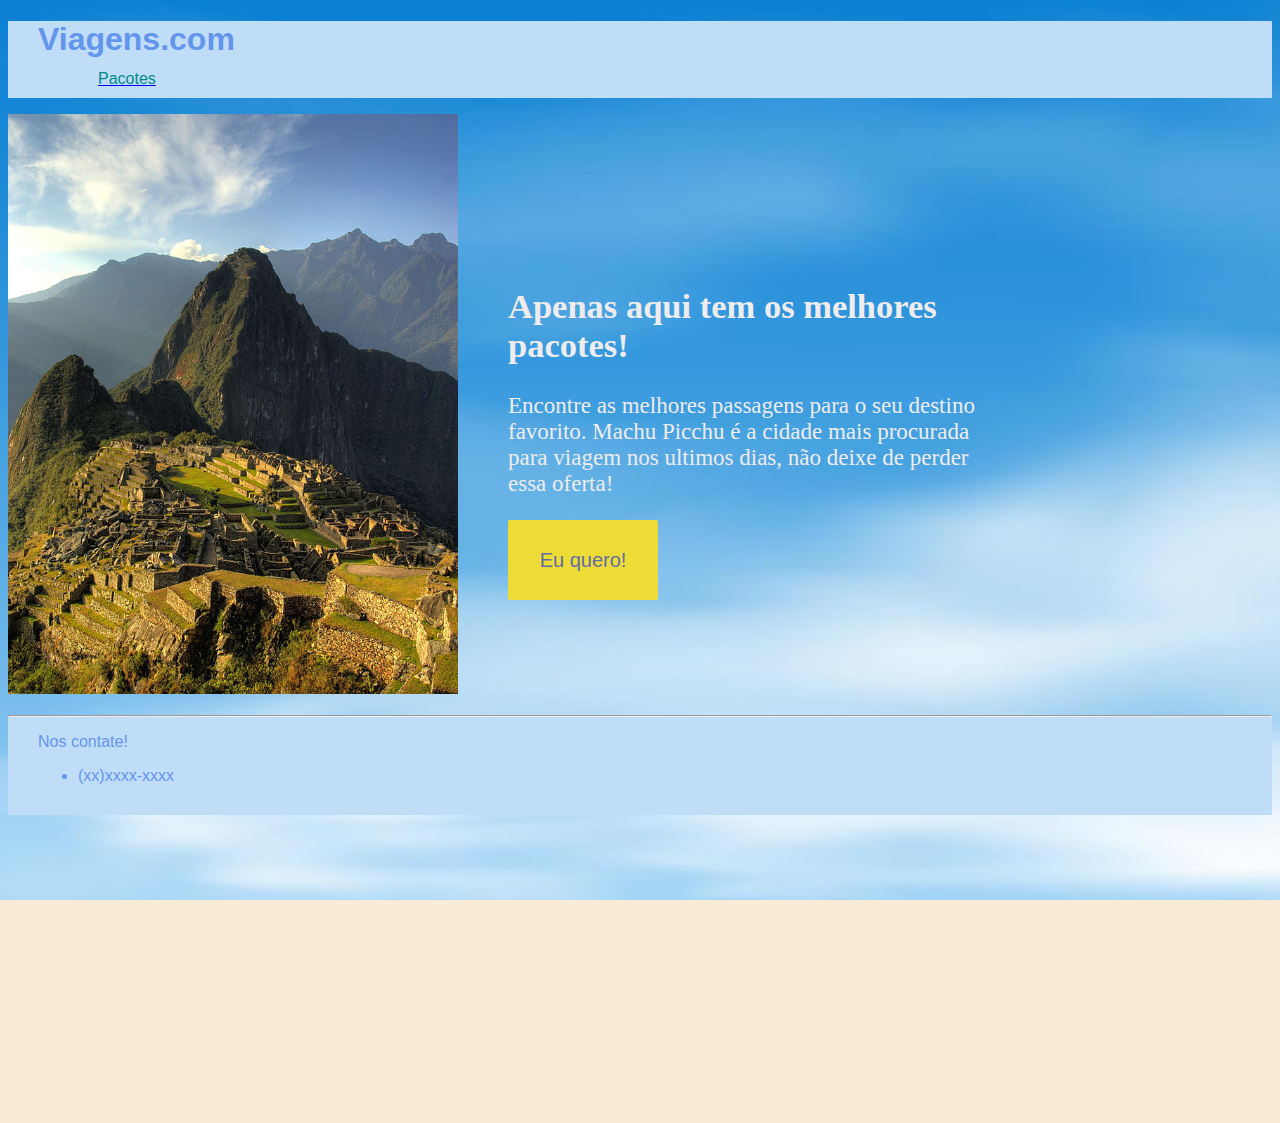
<file: index.html>
<!DOCTYPE html>
<html lang="en">

  <head>
    <meta charset="UTF-8" />
    <meta http-equiv="X-UA-Compatible" content="IE=edge" />
    <meta name="viewport" content="width=device-width, initial-scale=1.0" />
    <title>Inicial</title>
    <link rel="stylesheet" href="style.css">
  </head>

  <body>
    <header class="header">

      <h1 class="logo">Viagens.com</h1>
      <a href="pacotesPromocionais.html"><p class="link">Pacotes</p></a>

    </header>

    <main>

      <img src="img/OIP.jpg" | width="450px">

      <div class="marketing">
        <h2>Apenas aqui tem os melhores pacotes!</h2>
          <p>
          Encontre as melhores passagens para o seu destino favorito. Machu Picchu é a
          cidade mais procurada para viagem nos ultimos dias, não deixe de perder
          essa oferta!
        </p>

        <a href="pacotesPromocionais.html">
          <input type="button" value="Eu quero!" class="input">
        </a>

      </div>

    </main>

    <footer class="footer">

      <hr>

      <p class="logo">Nos contate!</p>

      <ul class="logo">

        <li>(xx)xxxx-xxxx</li>

      </ul>

    </footer>


  </body>
</html>
</file>
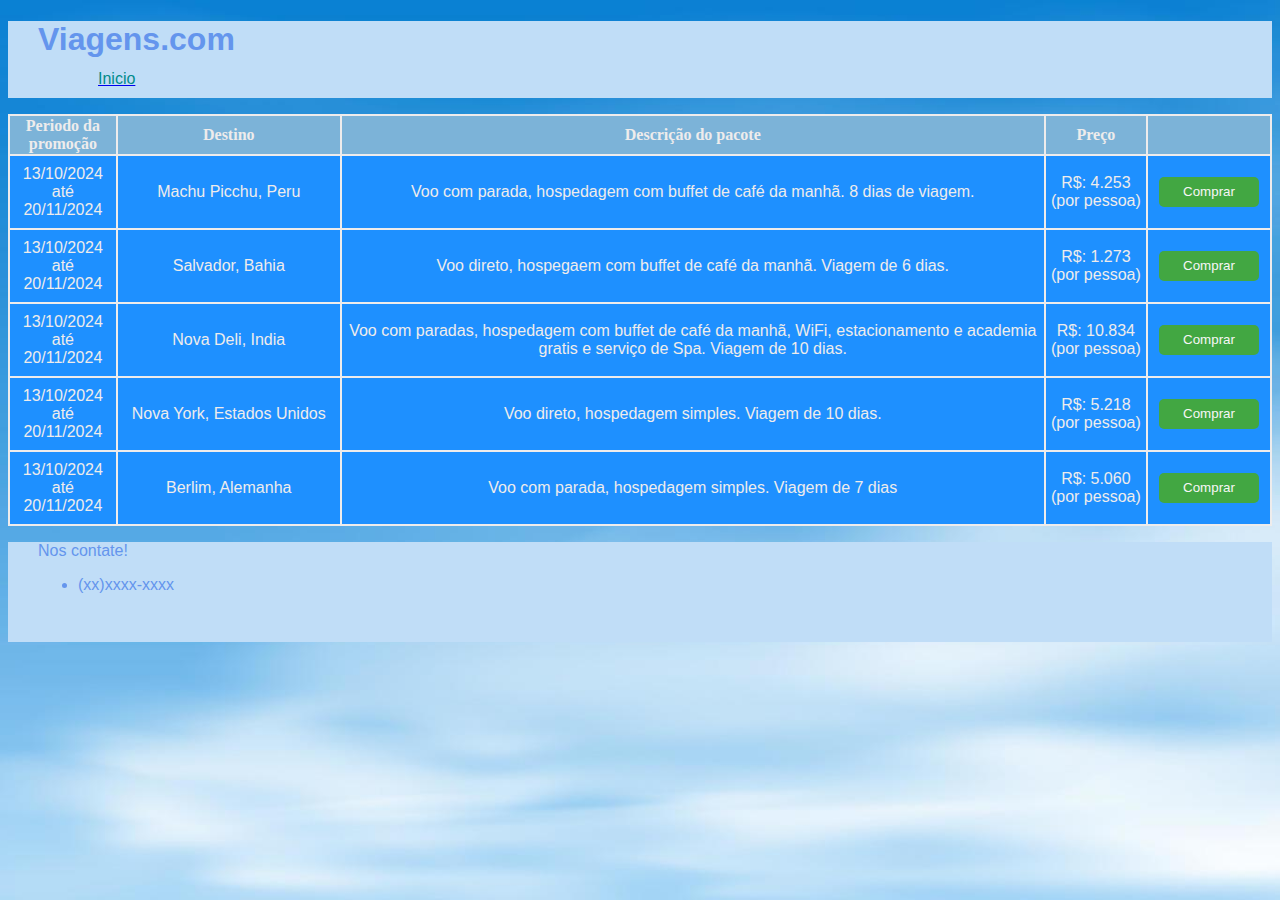
<file: pacotesPromocionais.html>
<!DOCTYPE html>
<html lang="en">
<head>
    <meta charset="UTF-8">
    <meta http-equiv="X-UA-Compatible" content="IE=edge">
    <meta name="viewport" content="width=device-width, initial-scale=1.0">
    <title>Pacotes</title>
    <link rel="stylesheet" href="style.css">
</head>
<body>
    
    <header>

        <h1 class="logo">Viagens.com</h1>
        <a href="index.html">
            <p class="link">Inicio</p>
        </a>

    </header>


    <main>

        <table>

            <tr class="tr">
                <th>Periodo da promoção</th>
                <th>Destino</th>
                <th>Descrição do pacote</th>
                <th>Preço</th>
                <th>&nbsp;</th>
            </tr>

            <tr>
                <td>13/10/2024 até <br> 20/11/2024</td>
                <td>Machu Picchu, Peru</td>
                <td>Voo com parada, hospedagem com buffet de café da manhã. 8 dias de viagem.</td>
                <td>R$: 4.253 (por pessoa)</td>
                <td class="td"><a href="https://www.decolar.com/trip/accommodations/results/PCdc4993cc300547718c82d20612755a9728789192?searchParams=RkgvQ0lUXzY1NzQvQ0lUXzE1NzkvMjAyNS0wMS0wNi8yMDI1LTAxLTEzL0NJVF8xMTAvMjAyNS0wMS0wNi8yMDI1LTAxLTEzLzJ8SDA6SCxGMTpGLFhTOlhT&flow=FH&tripItem=H0&stepNum=0&from=recommendation&from=recommendation&rs=SUCCESS&priceDate=1727351416268&searchId=381b8403-c578-44c2-8a28-52c71eb5b924&abcv=YWJjdi1mb3JjZWRHRFM9dHJ1ZSZhYmN2LWZvcmNlZEZpbmFsPWZhbHNl&package_id=1fda1c01a07c022ebfbabc1a55b810cc41da5e09d858551b0c3d42e664bf0e6f&clickedPrice=BRL_5246&hotelid=417691&tp=eyJJbnMiOjE3MjczNTE1ODk0MDIsIklyIjoxMTkzN30%3D"><button>Comprar</button></a></td>
            </tr>

            <tr>
                <td>13/10/2024 até <br> 20/11/2024</td>
                <td>Salvador, Bahia</td>
                <td>Voo direto, hospegaem com buffet de café da manhã. Viagem de 6 dias.</td>
                <td>R$: 1.273 (por pessoa)</td>
                <td class="td"><a href="https://www.decolar.com/trip/accommodations/results/PC5a2a96ad2ef3402988f3e51af68cc03528789194?searchParams=RkgvQ0lUXzY1NzQvQ0lUXzcwMTgvMjAyNS0wMy0xNy8yMDI1LTAzLTIyL0NJVF83MDE4LzIwMjUtMDMtMTcvMjAyNS0wMy0yMi8yfEgxOkgsRjA6RixYUzpYUw%3D%3D&flow=FH&tripItem=H1&stepNum=0&from=recommendation&from=recommendation&rs=SUCCESS&priceDate=1727351680972&searchId=544be41d-0e29-48c9-a8cc-9136ca35de7c&abcv=YWJjdi1mb3JjZWRHRFM9dHJ1ZSZhYmN2LWZvcmNlZEZpbmFsPWZhbHNl&package_id=3bddc83606305a3ca1fbb3c05a757f94db63360f5bb50fc82c9eddd6d3872835&clickedPrice=BRL_1474&hotelid=285633&tp=eyJJbnMiOjE3MjczNTE3MjcxNjYsIklyIjozNTU4fQ%3D%3D"><button>Comprar</button></a></td>
            </tr>

            <tr>
                <td>13/10/2024 até <br> 20/11/2024</td>
                <td>Nova Deli, India</td>
                <td class="td2">Voo com paradas, hospedagem com buffet de café da manhã, WiFi, estacionamento e academia gratis e serviço de Spa. Viagem de 10 dias.</td>
                <td>R$: 10.834 (por pessoa)</td>
                <td class="td"><a href="https://www.decolar.com/trip/accommodations/results/PCd8a45272d64147958d61dfe27294966c28789198?searchParams=RkgvQ0lUXzY1NzQvQ0lUXzE3MDgvMjAyNC0xMS0xNC8yMDI0LTExLTIzL0NJVF8xNzA4LzIwMjQtMTEtMTUvMjAyNC0xMS0yMy8yfEgwOkgsRjE6RixYUzpYUw%3D%3D&flow=FH&tripItem=H0&stepNum=0&from=recommendation&from=recommendation&rs=SUCCESS&priceDate=1727351889682&searchId=84e50bea-cf24-4b19-b4cb-d680e5fa3f4d&abcv=YWJjdi1mb3JjZWRHRFM9dHJ1ZSZhYmN2LWZvcmNlZEZpbmFsPWZhbHNl&package_id=15310783e3f2c9bc184b43201fa9dd2d3a48101ea62c9388ec6099ca03507eec&clickedPrice=BRL_18092&hotelid=270167&tp=eyJJbnMiOjE3MjczNTE5MzUxODUsIklyIjoxMTg4N30%3D"><button>Comprar</button></a></td>
            </tr>

            <tr>
                <td>13/10/2024 até <br> 20/11/2024</td>
                <td class="td3">Nova York, Estados Unidos</td>
                <td>Voo direto, hospedagem simples. Viagem de 10 dias.</td>
                <td>R$: 5.218 (por pessoa)</td>
                <td class="td"><a href="https://www.decolar.com/trip/accommodations/results/PC44eb5633f7fb400a80285e72019dc14728789243?searchParams=RkgvQ0lUXzY1NzQvQ0lUXzUyMjcvMjAyNS0wMi0xNC8yMDI1LTAyLTIzL0NJVF81MjI3LzIwMjUtMDItMTUvMjAyNS0wMi0yMy8yfEgxOkgsRjA6RixYUzpYUw%3D%3D&flow=FH&tripItem=H1&stepNum=0&from=recommendation&from=recommendation&rs=SUCCESS&priceDate=1727354583198&searchId=311f680c-466c-40cf-b8fc-79c0f3d3a487&abcv=YWJjdi1mb3JjZWRHRFM9dHJ1ZSZhYmN2LWZvcmNlZEZpbmFsPWZhbHNl&package_id=f846444df6e4bec6861835d7ccbfab5eac9caa3929a71e19a3118eedb3d6fb5f&clickedPrice=BRL_6605&hotelid=1039477&tp=eyJJbnMiOjE3MjczNTQ2Mjc0OTEsIklyIjo5MDQzfQ%3D%3D"><button>Comprar</button></a></td>
            </tr>

            <tr>
                <td>13/10/2024 até <br> 20/11/2024</td>
                <td>Berlim, Alemanha</td>
                <td>Voo com parada, hospedagem simples. Viagem de 7 dias</td>
                <td>R$: 5.060 (por pessoa)</td>
                <td class="td"><a href="https://www.decolar.com/trip/accommodations/results/PCf313b648e7894279880c84b8022cee4728789247?searchParams=RkgvQ0lUXzY1NzQvQ0lUXzYyNy8yMDI0LTExLTE3LzIwMjQtMTEtMjMvQ0lUXzYyNy8yMDI0LTExLTE4LzIwMjQtMTEtMjMvMnxIMDpILEYxOkYsWFM6WFM%3D&flow=FH&tripItem=H0&stepNum=0&from=recommendation&from=recommendation&rs=SUCCESS&priceDate=1727354820560&searchId=1ad0d87e-7f8c-4af2-bf3f-eb449641076b&abcv=YWJjdi1mb3JjZWRHRFM9dHJ1ZSZhYmN2LWZvcmNlZEZpbmFsPWZhbHNl&package_id=d72932be8800784bc1bcfc5ff408760b099b5f6137a004bb819d943ead2c5519&clickedPrice=BRL_6702&hotelid=3166387&tp=eyJJbnMiOjE3MjczNTQ4NjYwMzksIklyIjo4NDQ0fQ%3D%3D"><button>Comprar</button></a></td>
            </tr>

        </table>

    </main>


    <footer>
  
        <p class="logo">Nos contate!</p>
  
        <ul class="logo">
  
          <li>(xx)xxxx-xxxx</li>
          
        </ul>
  
      </footer>

</body>
</html>
</file>
<file: style.css>
/* Usado no site todos */

body{
    
    background-color: antiquewhite;
    
    background-image: url(img/ceu.jpg);
    
    color: rgb(238, 236, 236);
    background-repeat: no-repeat;
    background-attachment: fixed;
    background-size: cover;
}

header{

    background-color: rgb(192, 221, 247);
}


.link{

    width: 40px;
    position: relative;
    left: 90px;
    bottom: 10px;
    color: darkcyan;
    text-decoration: none;
    font-family: 'Lucida Sans', 'Lucida Sans Regular', 'Lucida Grande', 'Lucida Sans Unicode', Geneva, Verdana, sans-serif;
}

.logo{

    color: cornflowerblue;
    font-family: Verdana, Geneva, Tahoma, sans-serif;
    position: relative;
    left: 30px;
}

footer{

    font-family: 'Lucida Sans', 'Lucida Sans Regular', 'Lucida Grande', 'Lucida Sans Unicode', Geneva, Verdana, sans-serif;

    background-color: rgb(192, 221, 247);
    color: cornflowerblue;

    height: 100px;
}


button{

    width: 100px;
    height: 30px;
    background-color: rgb(66, 167, 66);
    border: none;
    border-radius: 5px;
    color: rgb(247, 246, 246);
    font-family: 'Franklin Gothic Medium', 'Arial Narrow', Arial, sans-serif;
}

/* ------------------------------------ */


/* Pagina inicial*/

.marketing{

    height: 280px;
    width: 500px;

    font-size: 23px;

    position: relative;
    left: 500px;
    top: -440px;
}

.input{

    background-color: rgb(238, 220, 54);
    width: 150px;
    height: 80px;
    border: none;
    border-radius: 2px;
    
    font-size: 20px;
    font-family: 'Franklin Gothic Medium', 'Arial Narrow', Arial, sans-serif;
    color: rgb(98, 108, 167);
}

.footer{

    position: relative;
    bottom: 300px;
}

/*--------------------*/

/* Pagina de pacotes*/
table, th, td{

    border:1px solid;
    border-spacing: 0;
    height: 30px;
}

td{

    background-color: dodgerblue;   
    font-family: 'Franklin Gothic Medium', 'Arial Narrow', Arial, sans-serif;
    position: relative;
    text-align: center
}

.td{

    width: 120px;
    height: 70px;
}

.td2{

    width: 700px;
    height: 70px;
}

.td3{

    width: 220px;
    height: 70px;
}

.tr{

    background-color: rgb(124, 179, 216);
}

/*--------------------*/
</file>
